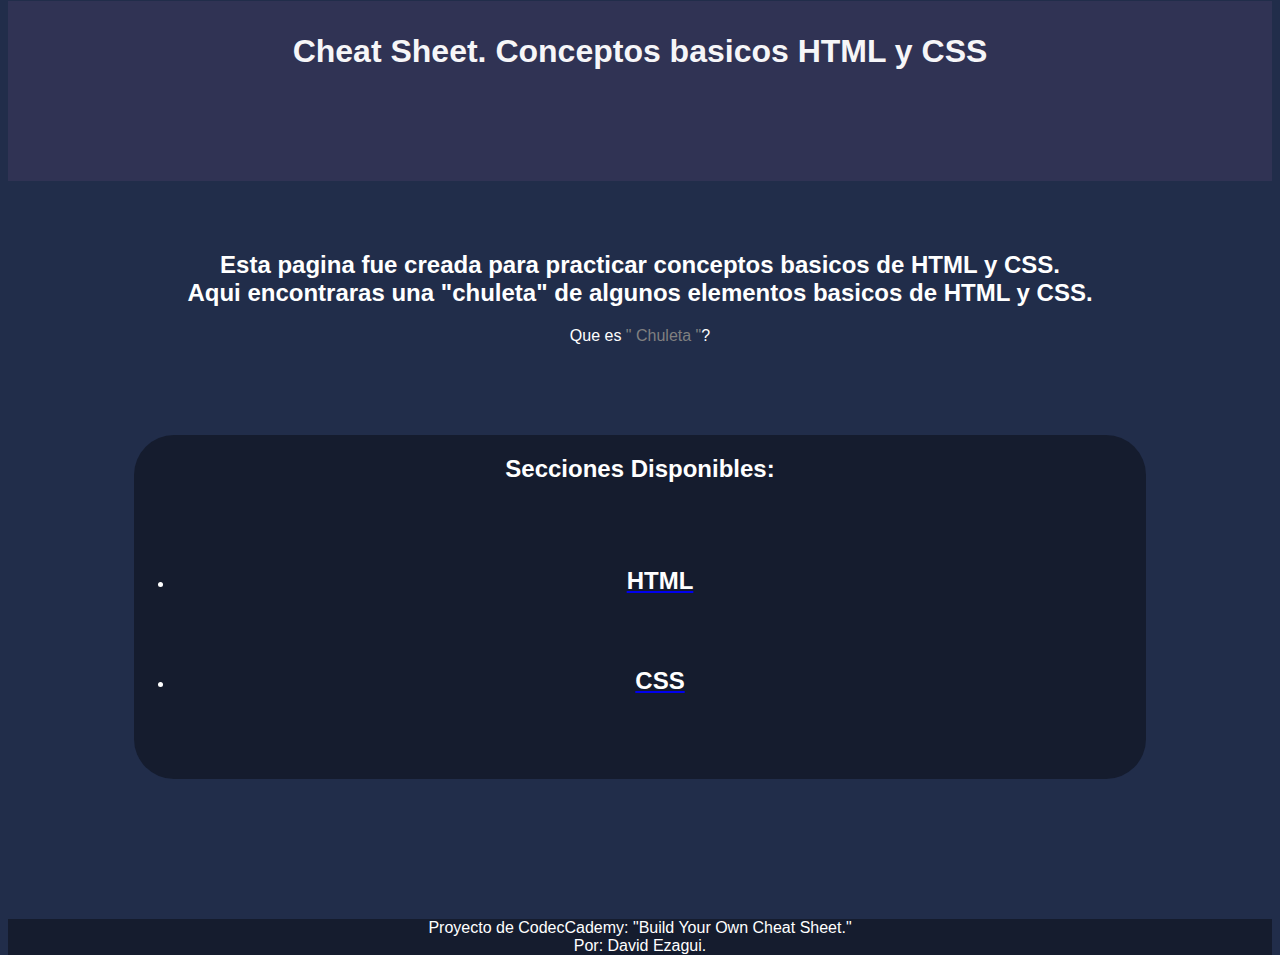
<file: index.html>
<!DOCTYPE html>
<html>
  <head>
    <title>CodeCademy Project</title>
    <link rel="stylesheet" type="text/css" href="styles.css">
  </head>
  <body>
    <header>
    <h1>Cheat Sheet. Conceptos basicos HTML y CSS</h1>
    </header>
    <h2>Esta pagina fue creada para practicar conceptos basicos de HTML y CSS.<br> Aqui encontraras una "chuleta" de algunos elementos basicos de HTML y CSS.</h2>
    <div>Que es
     <div class="chuleta">
      <span class="word">" Chuleta "</span>?<!--
     --><div class="definition-container">
        <h4>"Chuleta"</h4>
De manera coloquial, se utiliza este termino para referirse a aquel pequeño trozo de papel que contiene informacion que un estudiante utiliza para copiarse fraudulentamente en un examen.</div>
        </div>
      </div>
    <div class="opciones">
      <h2>Secciones Disponibles:</h2>
      <ul>
        <li><a href="HTML.html"><h2>HTML</h2></a></li>
        <li><a href="CSS.html"><h2>CSS</h2></a></li>
      </ul>
    </div>
  </body>
<footer>
  <p>Proyecto de CodecCademy: "Build Your Own Cheat Sheet."<br> Por: David Ezagui.</p>
</footer>
</html>
</file>
<file: styles.css>
body {
  font-family: Arial, Helvetica, sans-serif;
  color: white;
  background-color: rgba(33, 45, 74, 1);
  text-align: center;
}
p{
  color: white;
}
h1 {
  text-align: center;
  padding-top: 2rem;
  color: rgba(246, 246, 248, 1);
}
h2 {
  color: white;
  text-align: center;
}
img {
  height: 60%;
  width:60%;
  background-color: rgba(175, 183, 202, 1);
  border-radius:40px;
  margin: 0px 20%;
}
header {
  background: url("https://a-static.besthdwallpaper.com/ciudad-moderna-papel-pintado-2736x1824-12597_41.jpg") center center no-repeat;
  background-size: cover;
  height: 20vh;
  width: 100%;
  position: relative;
  bottom: 20px;
  margin-bottom: 50px;
}
.otro{
background: url("https://a-static.besthdwallpaper.com/ciudad-moderna-papel-pintado-2736x1824-12597_41.jpg") center center no-repeat;
  background-size: cover;
  height: 20vh;
  width: 100%;
  position: relative;
  top: 60px;
}
header:before { /* color sobrepuesto */
  position: absolute;
  content: "";
  top: 0;
  left: 0;
  width: 100%;
  height: 100%;
  background-color: rgba(55, 54, 89, 0.70);
}
header *{
  position: relative;
}
nav {
  text-align: center;
  position: fixed;
  top: 5px;
  z-index: 5;
  background-color:rgba(21, 28, 46, 1);
  height: 50px;
  width:100%;
  padding-top: 30px;
}
nav p{
  display: inline;
  padding: 30px 2rem;
  color: white;
  transition: background-color 0.5s linear;
}
nav p:hover{
  background-color: rgba(80, 91, 119, 1);
}
nav .current{
background-color: rgba(80, 91, 119, 1);
}
.opciones{
  margin: 10vh auto;
  width: 80%;
  background-color: rgba(21, 28, 46, 1);
  overflow: auto;
  border-radius: 40px;
}
.opciones ul {
  margin: 3rem auto;
}
.opciones li{
  text-align: center;
  padding: 1em 2em;
  border-radius: 40px;
  transition: background-color 0.5s linear;
}
.opciones li:hover{
  background-color: rgba(80, 91, 119, 1);
   border-radius: 40px;
}
.chuleta {
  display: inline;
}
.chuleta .word {
  color: gray;
}
.chuleta .word:hover {
background-color: rgba(80, 91, 119, 1);
}
.chuleta .definition-container {
  color: rgba(21, 28, 46, 1);
  position: fixed;
  z-index: 10;
  top: -100%;
  left: 0;
  box-sizing: border-box;
  width: 100%;
  padding: 0.5rem 4rem 2rem 4rem;
  background-color: #ffffff;
  box-shadow: 0 0 64px 0 rgba(0, 0, 0, 0.2);
  opacity: 0;
  font-size: 1.5rem;
  transition: top 0.5s, opacity 1s;
}
.chuleta:hover .definition-container {
   top: 0;
  opacity: 1;
}
table{
  background-color: rgba(21, 28, 46, 1);
  width: 90%;
  color:white;
  border: solid gray 2px;
  margin: 0 auto;
}
thead, tfoot {
  background-color: rgba(33, 45, 74, 1);
}
th, td {
  border: gray solid 1px;
  padding: 20px 20px;
  font-size: 1.2em;
  transition: background-color 0.3s linear;
}
td:hover{
  background-color: rgba(80, 91, 119, 1);
}
.lol{
  margin: 10vh auto;
  width: 90%;
  background-color: rgba(21, 28, 46, 1);
  overflow: auto;
  border-radius: 40px;
  text-align: center;
  color:white;
  font-size: 1.3em;
  margin-top: 40px;
}
.buton{
  height: 100px;
  width:150px;
  border-radius: 30px;
  transition: background-color 0.3s linear;
}
.buton:hover{
  background-color: rgba(80, 91, 119, 1);
}
.bola {
  height:100px;
  width:100px;
  position: relative;
  left: 10%;
  border-radius: 100%;
  background-color: red;
  transition: background-color 2s, left 2s; 
  
}
.bola:hover{
  background-color: green;
  left: 60%;
}
footer { 
  text-align: center;
  position: relative;
  top: 50px;
  background-color: rgba(21, 28, 46, 1);
}
footer p{
  color: white;
  font-size: 1rem;
}
</file>
